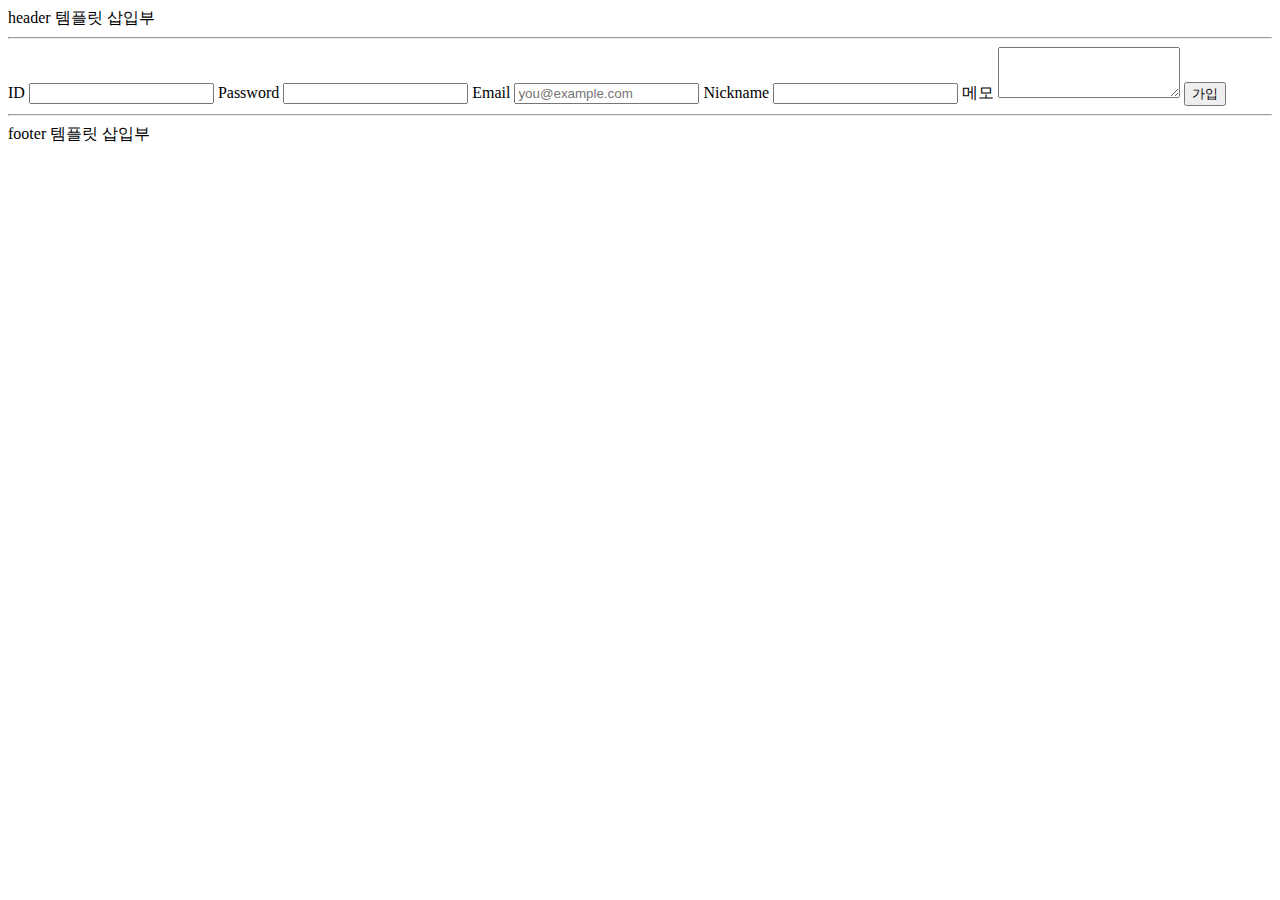
<file: src/main/resources/templates/sign-up.html>
<!DOCTYPE html>
<html lang="ko">
<head>
    <meta charset="UTF-8">
    <title>회원 가입</title>
</head>
<body>
<header>
    header 템플릿 삽입부
    <hr>
</header>

<form>
    <label for="userId">ID</label>
    <input id="userId" type="text" required>
    <label for="password">Password</label>
    <input id="password" type="password" required>
    <label for="email">Email</label>
    <input id="email" type="email" placeholder="you@example.com">
    <label for="nickname">Nickname</label>
    <input id="nickname" type="text">
    <label for="memo">메모</label>
    <textarea id="memo" rows="3"></textarea>
    <button type="submit">가입</button>
</form>

<footer>
    <hr>
    footer 템플릿 삽입부
</footer>

</body>
</html>
</file>
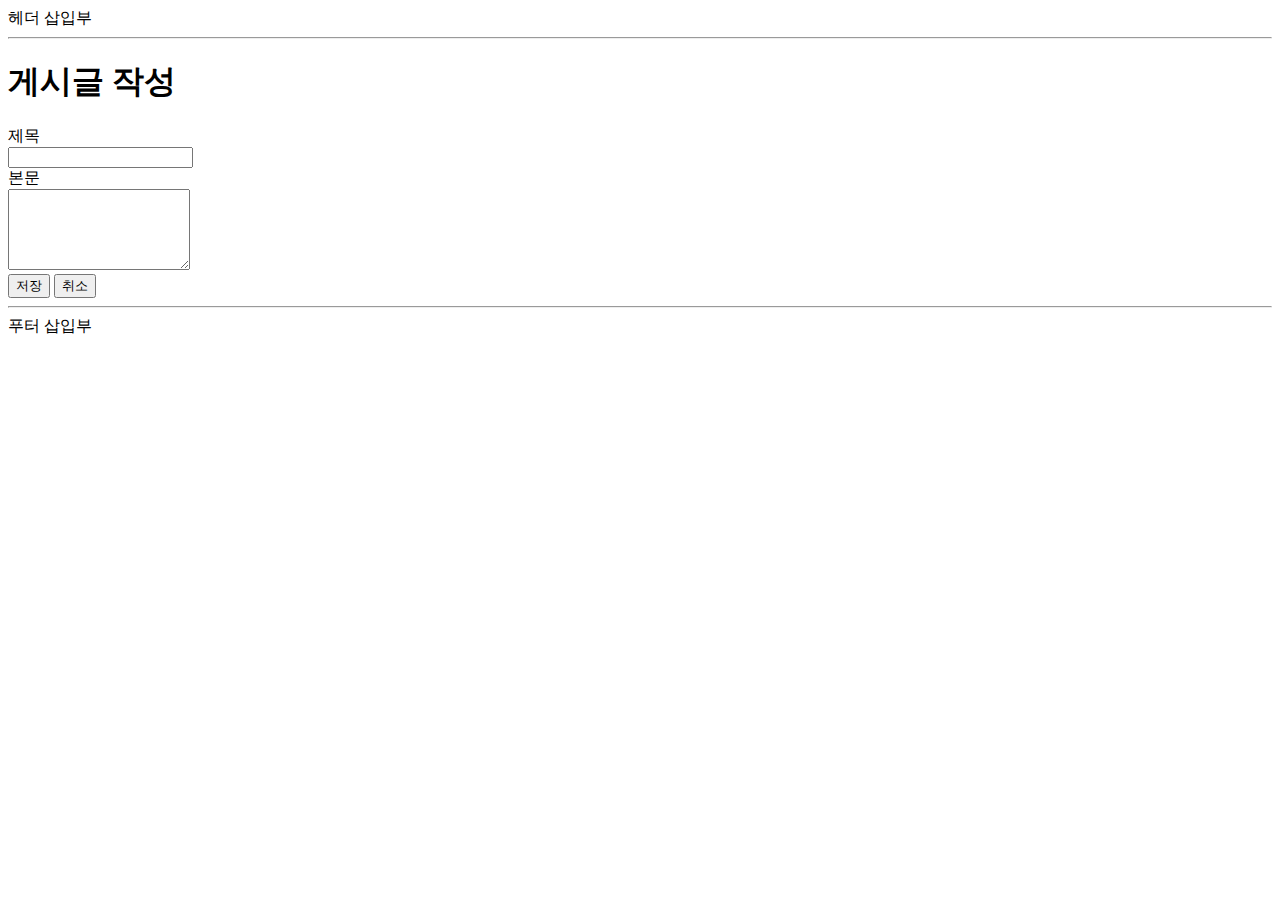
<file: src/main/resources/templates/articles/form.html>
<!DOCTYPE html>
<html lang="ko">
<head>
  <meta charset="UTF-8">
  <meta name="viewport" content="width=device-width, initial-scale=1">
  <meta name="description" content="">
  <meta name="author" content="Uno Kim">
  <title>새 게시글 등록</title>

  <link href="https://cdn.jsdelivr.net/npm/bootstrap@5.2.0-beta1/dist/css/bootstrap.min.css" rel="stylesheet" integrity="sha384-0evHe/X+R7YkIZDRvuzKMRqM+OrBnVFBL6DOitfPri4tjfHxaWutUpFmBp4vmVor" crossorigin="anonymous">
</head>

<body>

<header id="header">
  헤더 삽입부
  <hr>
</header>

<div class="container">
  <header id="article-form-header" class="py-5 text-center">
    <h1>게시글 작성</h1>
  </header>

  <form id="article-form">
    <div class="row mb-3 justify-content-md-center">
      <label for="title" class="col-sm-2 col-lg-1 col-form-label text-sm-end">제목</label>
      <div class="col-sm-8 col-lg-9">
        <input type="text" class="form-control" id="title" name="title" required>
      </div>
    </div>
    <div class="row mb-3 justify-content-md-center">
      <label for="content" class="col-sm-2 col-lg-1 col-form-label text-sm-end">본문</label>
      <div class="col-sm-8 col-lg-9">
        <textarea class="form-control" id="content" name="content" rows="5" required></textarea>
      </div>
    </div>
    <div class="row mb-5 justify-content-md-center">
      <div class="col-sm-10 d-grid gap-2 d-sm-flex justify-content-sm-end">
        <button type="submit" class="btn btn-primary" id="submit-button">저장</button>
        <button type="button" class="btn btn-secondary" id="cancel-button">취소</button>
      </div>
    </div>
  </form>
</div>

<footer id="footer">
  <hr>
  푸터 삽입부
</footer>

<script src="https://cdn.jsdelivr.net/npm/bootstrap@5.2.0-beta1/dist/js/bootstrap.bundle.min.js" integrity="sha384-pprn3073KE6tl6bjs2QrFaJGz5/SUsLqktiwsUTF55Jfv3qYSDhgCecCxMW52nD2" crossorigin="anonymous"></script>
</body>
</html>
</file>
